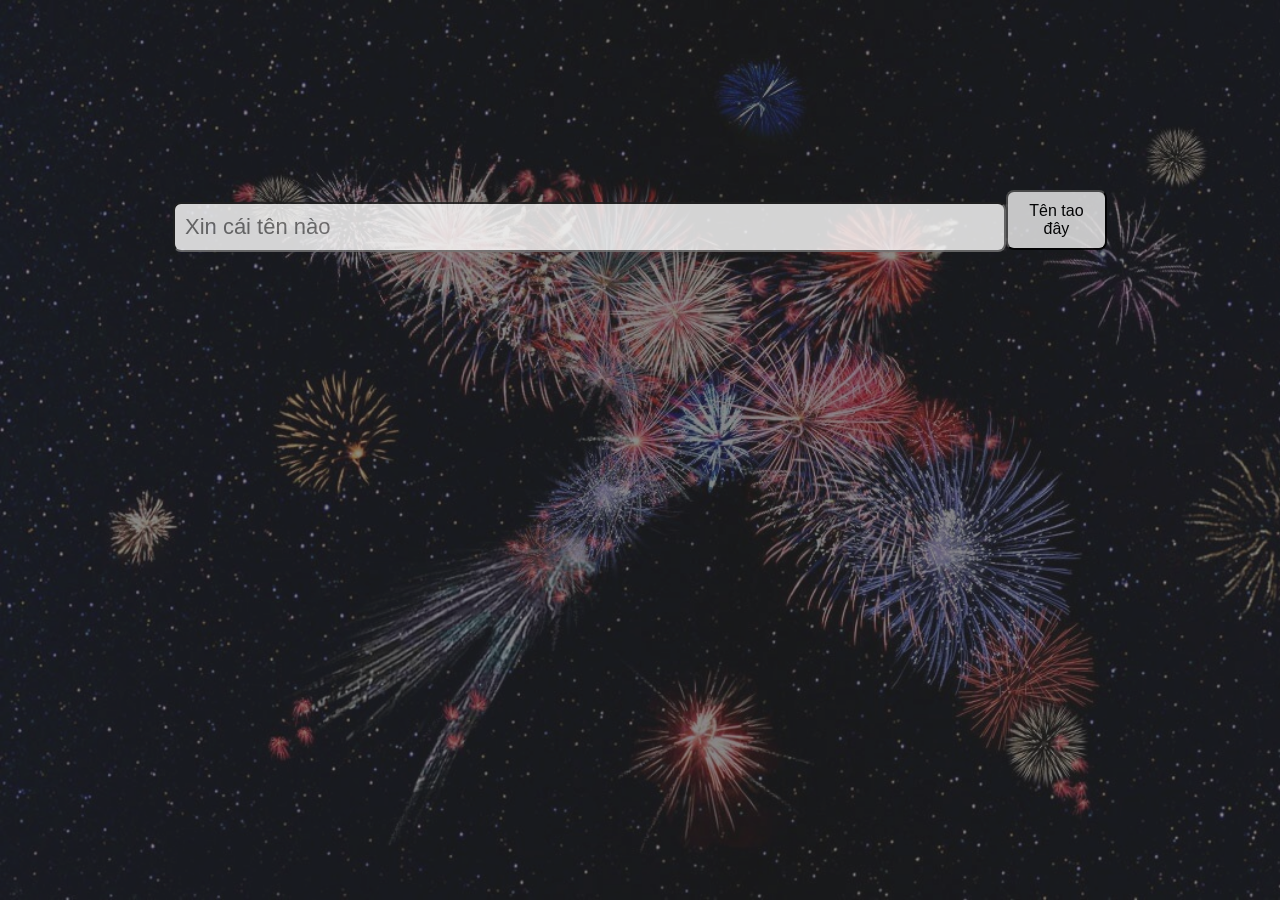
<file: index.html>
<!DOCTYPE html>
<html>
    <head>
        <title>CMSN</title>
        <meta charset="UTF-8">
        <meta name="viewport" content="width=device-width, initial-scale=1.0">
        <meta http-equiv="Permissions-Policy" content="interest-cohort=()">
        <link rel="icon" href="./favicon.png">
        <link rel="stylesheet" href="./style.css">
        <link rel="preconnect" href="https://fonts.googleapis.com">
        <link rel="preconnect" href="https://fonts.gstatic.com" crossorigin>
        <link href="https://fonts.googleapis.com/css2?family=Roboto:wght@300&display=swap" rel="stylesheet">
        <script src="./script.js" defer></script>
    </head>
    <body>
        <div id="bg"></div>
        <div class="name" style="margin:auto; margin-top: 20vh; display: table; text-align: center;" id="namewrap">
            <input class="name" placeholder="Xin cái tên nào" style="display: table-cell;" id="name">
            <button class="name" style="width:10%; font-size: 16px;" id="submit">Tên tao đây</button>
        </div>
    </body>
</html>
</file>
<file: style.css>
body {
    font-family: system-ui, -apple-system, BlinkMacSystemFont, 'Segoe UI', Roboto, Oxygen, Ubuntu, Cantarell, 'Open Sans', 'Helvetica Neue', sans-serif;
}
#bg {
    background-image: url("./bg.jpg");
    filter: brightness(50%);
    opacity:0.9;
    position:absolute;
    top:0;
    bottom:0;
    right:0;
    left:0;
    background-repeat: no-repeat;
    background-size: cover;
    z-index:-1;
}
.name {
    opacity: 0.9;
    filter: brightness(100%);
    /*margin: auto;*/
    /*margin-top: 20vh;*/
    width: 80%;
    padding:10px;
    font-size: 22px;
    border-radius: 8px;
}
</file>
